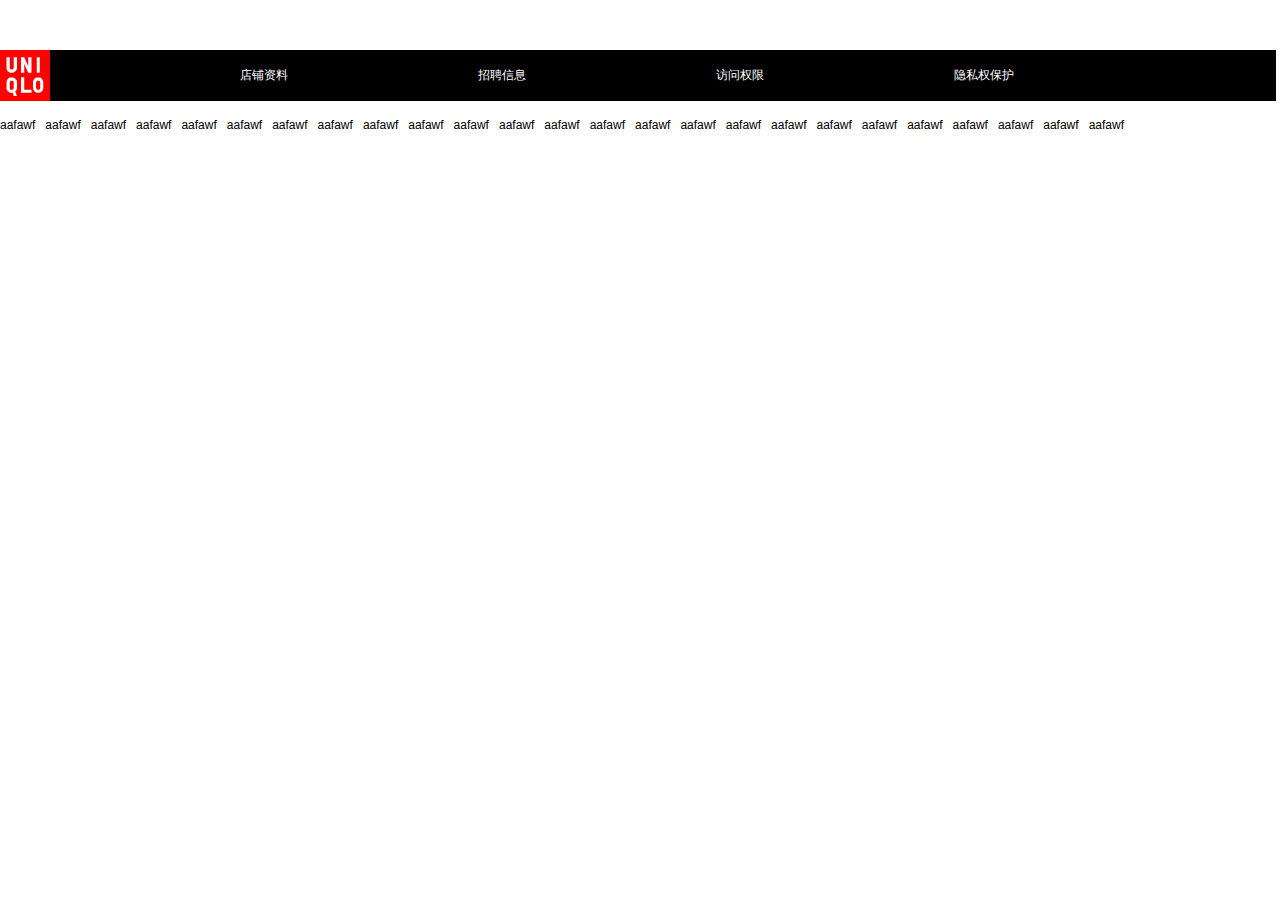
<file: footer.html>
<!DOCTYPE html>
<html>
	<head>
		<meta charset="UTF-8">
		<title></title>
		<link rel="stylesheet" type="text/css" href="css/footer.css"/>
		<link rel="stylesheet" type="text/css" href="css/global.css"/>
	</head>
	<body>
<!--
                	作者：offline
                	时间：2019-07-18
                	描述：尾部
                -->
						<div class="pic"> 
						<img src="img/pic_8.gif" />
						
						<div class="ulb">
							<ul>
								<li><a href="#">店铺资料</a></li>
								<li><a href="#">招聘信息</a></li>
								<li><a href="#">访问权限</a></li>
								<li><a href="#">隐私权保护</a></li>
							</ul>
				        </div>
				       	<div class="dibu">
				        	<ul>
				        		<li><a href="#">aafawf</a></li>
				        		<li><a href="#">aafawf</a></li>
				        		<li><a href="#">aafawf</a></li>
				        		<li><a href="#">aafawf</a></li>
				        		<li><a href="#">aafawf</a></li>
				        		<li><a href="#">aafawf</a></li>
				        		<li><a href="#">aafawf</a></li>
				        		<li><a href="#">aafawf</a></li>
				        		<li><a href="#">aafawf</a></li>
				        		<li><a href="#">aafawf</a></li>
				        		<li><a href="#">aafawf</a></li>
				        		<li><a href="#">aafawf</a></li>
				        		<li><a href="#">aafawf</a></li>
				        		<li><a href="#">aafawf</a></li>
				        		<li><a href="#">aafawf</a></li>
				        		<li><a href="#">aafawf</a></li>
				        		<li><a href="#">aafawf</a></li>
				        		<li><a href="#">aafawf</a></li>
				        		<li><a href="#">aafawf</a></li>
				        		<li><a href="#">aafawf</a></li>
				        		<li><a href="#">aafawf</a></li>
				        		<li><a href="#">aafawf</a></li>
				        		<li><a href="#">aafawf</a></li>
				        		<li><a href="#">aafawf</a></li>
				        		<li><a href="#">aafawf</a></li>
				        		
				        	</ul>
				     	</div>
					</div>
	</body>
</html>
</file>
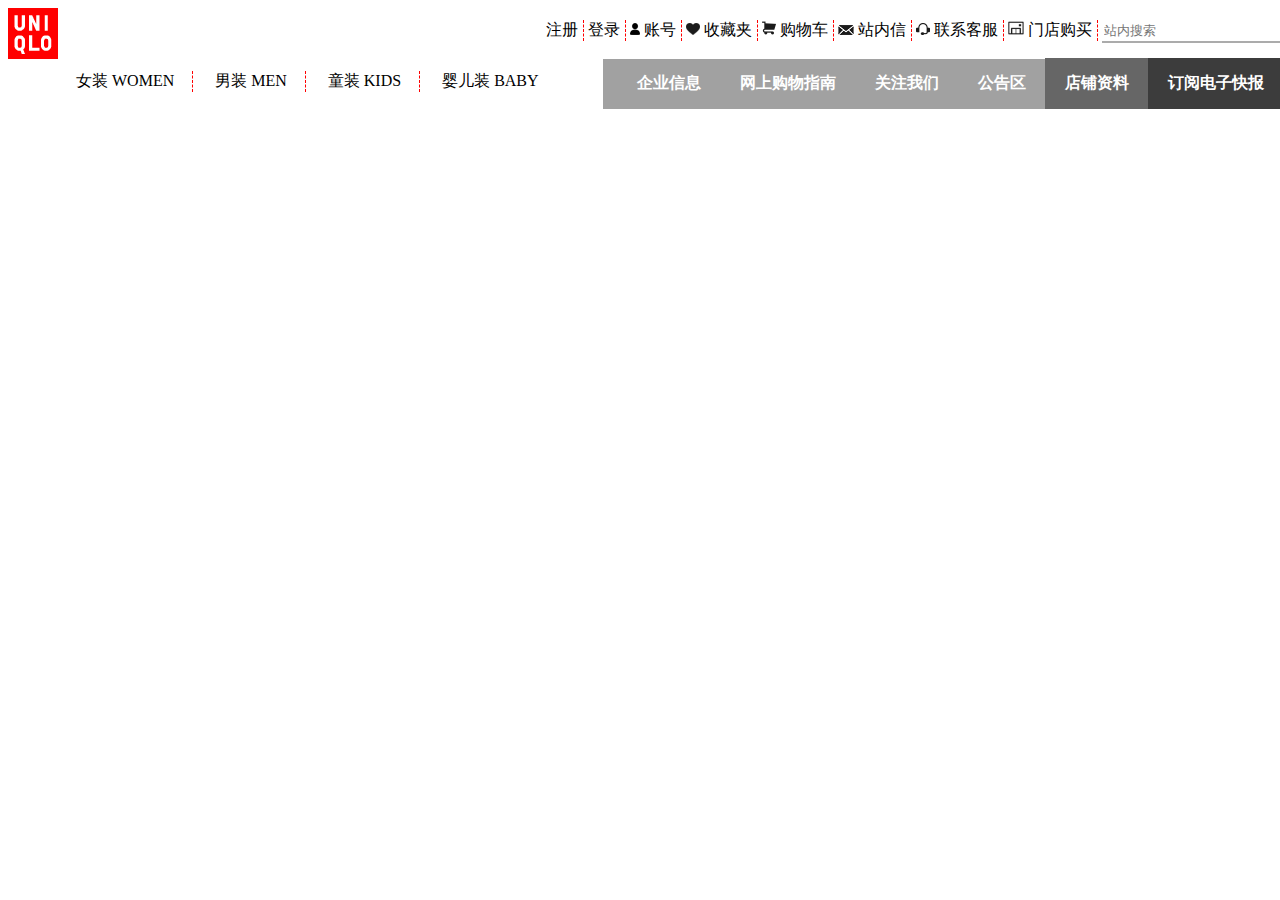
<file: header.html>
<!DOCTYPE html>
<html>
	<head>
		<meta charset="UTF-8">
		<title></title>
		<link rel="stylesheet" type="text/css" href="css/header.css"/>
		
	</head>
	<body>
		<div class="rua">
				<div class="A1"><!--黑色-->
					<ul class="A1_1">
						<li><a>注册</a></li>
						<li><a>登录</a></li>
						<li><img src="img/pic_7.gif"/>&nbsp;<a>账号</#g160></a></li>
						<li><img src="img/pic_1.gif"/>&nbsp;<a>收藏夹</a></li>
						<li><img src="img/pic_2.gif"/>&nbsp;<a>购物车</a></li>
						<li><img src="img/pic_3.gif"/>&nbsp;<a>站内信</a></li>
						<li><img src="img/pic_4.gif"/>&nbsp;<a>联系客服</a></li>
						<li><img src="img/pic_5.gif"/>&nbsp;<a>门店购买</a></li>
						<li class="22"><input src="img/pic_7.gif" value="" 
							placeholder="站内搜索" style="height:18px;border: 0;
						 	border-bottom: 2px solid #ababab;"/>	
						</li>
					</ul>
				</div>
				<div class="B1"><!--绿色-->
					<div class="B1_1">
						<img src="img/pic_8.gif">
					</div>
					<div class="B1_2">
						<ul class="A1_1">
							<li><a>女装 WOMEN</a></li>
							<li><a>男装 MEN</a></li>
							<li><a>童装 KIDS</a></li>
							<li><a>婴儿装 BABY</a></li>
						</ul>
					</div>
					<div class="B1_3">
						<ul>
							<li>企业信息</li>
							<li>网上购物指南</li>
							<li>关注我们</li>
							<li>公告区</li>
							<li>店铺资料</li>
							<li>订阅电子快报</li>
						</ul>
					</div>
				</div>
				
		</div>
	</body>
</html>
</file>
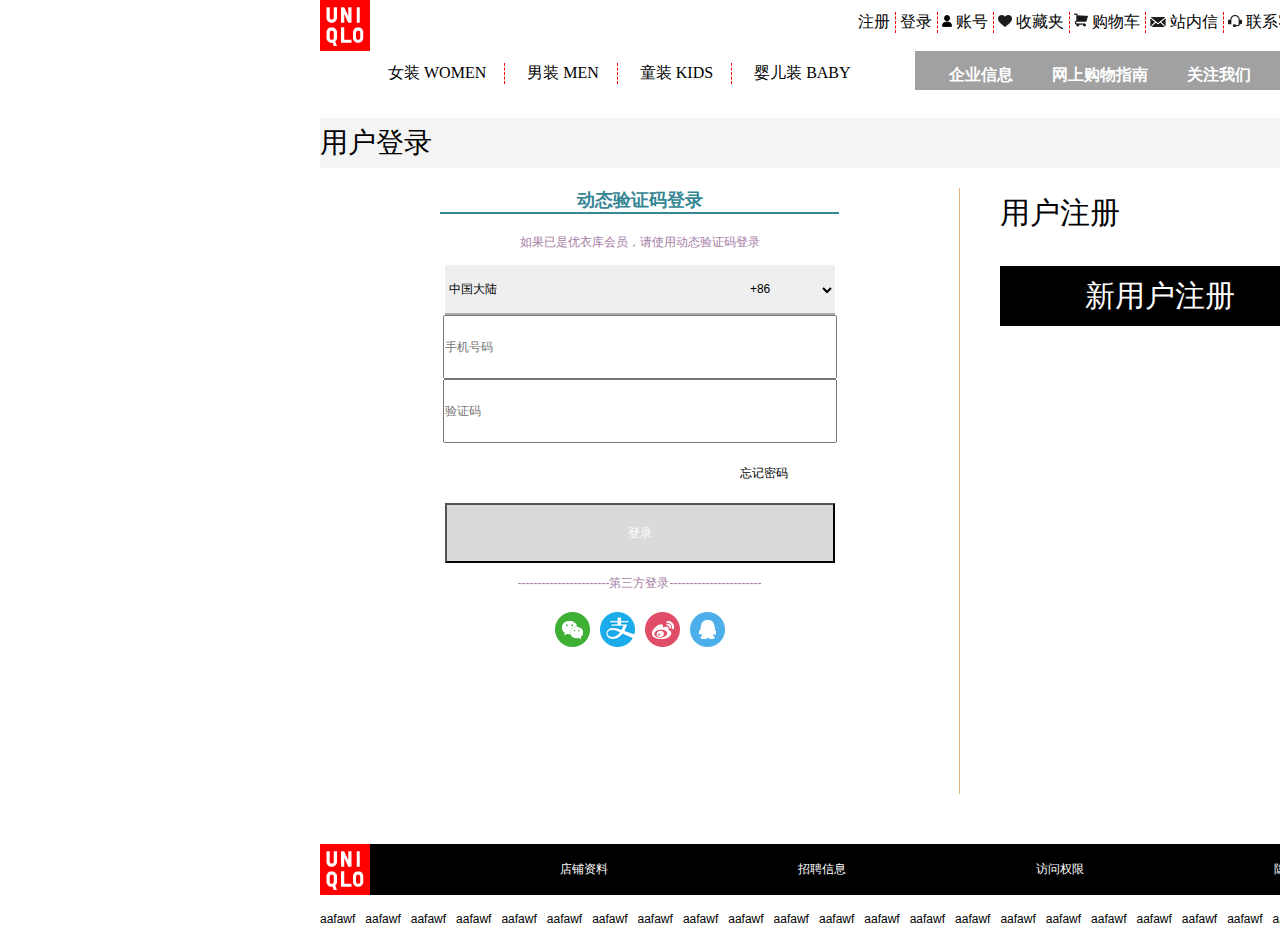
<file: login1.html>
<!DOCTYPE html>
<html>
	<head>
		<meta charset="UTF-8">
		<title></title>
		<link rel="stylesheet" type="text/css" href="css/Login1.css"/>
		<link rel="stylesheet" type="text/css" href="css/global.css"/>
	</head>
	<body>
	<div class="rua"><!--红色-->
		<div class="xiu"><!--蓝色-->
				<iframe align="center" width="1280" height="90" src="header.html" frameborder="no" border="0" 
					marginwidth="0" marginheight="0" scrolling="no">
				</iframe>
                   <form action="index.html" method="get">
				<div class="C1">
				用户登录
				</div>
				
				<div class="QQ">
					<!--登录-->
					<div id="dengl">
						<h2 style="color:#378694">动态验证码登录</h2>
						
						 <div class="dl">如果已是优衣库会员，请使用动态验证码登录<br /><br />
						 <select style="width: 390px;height:50px;border: 0;
						 	border-bottom: 2px solid #ababab;">
						 	<option>
						 		中国大陆
						 	&nbsp;&nbsp;&nbsp;&nbsp;&nbsp;&nbsp;
						 	&nbsp;&nbsp;&nbsp;&nbsp;&nbsp;&nbsp;&nbsp;&nbsp;
						 	&nbsp;&nbsp;&nbsp;&nbsp;&nbsp;&nbsp;&nbsp;&nbsp;
						 	&nbsp;&nbsp;&nbsp;&nbsp;&nbsp;&nbsp;&nbsp;&nbsp;
						 	&nbsp;&nbsp;&nbsp;&nbsp;&nbsp;&nbsp;&nbsp;&nbsp;
						 	&nbsp;&nbsp;&nbsp;&nbsp;&nbsp;&nbsp;&nbsp;&nbsp;
						 	&nbsp;&nbsp;&nbsp;&nbsp;&nbsp;&nbsp;&nbsp;&nbsp;
						 	&nbsp;&nbsp;&nbsp;&nbsp;&nbsp;&nbsp;&nbsp;&nbsp;
						 	&nbsp;&nbsp;&nbsp;&nbsp;
						 		+86
						 	</option>
						 	<option>
						 		海外境外
						 	&nbsp;&nbsp;&nbsp;&nbsp;&nbsp;&nbsp;
						 	&nbsp;&nbsp;&nbsp;&nbsp;&nbsp;&nbsp;&nbsp;&nbsp;
						 	&nbsp;&nbsp;&nbsp;&nbsp;&nbsp;&nbsp;&nbsp;&nbsp;
						 	&nbsp;&nbsp;&nbsp;&nbsp;&nbsp;&nbsp;&nbsp;&nbsp;
						 	&nbsp;&nbsp;&nbsp;&nbsp;&nbsp;&nbsp;&nbsp;&nbsp;
						 	&nbsp;&nbsp;&nbsp;&nbsp;&nbsp;&nbsp;&nbsp;&nbsp;
						 	&nbsp;&nbsp;&nbsp;&nbsp;&nbsp;&nbsp;&nbsp;&nbsp;
						 	&nbsp;&nbsp;&nbsp;&nbsp;&nbsp;&nbsp;&nbsp;&nbsp;
						 	&nbsp;&nbsp;&nbsp;&nbsp;
						 		+16
						 	</option>
						 </select>
						<input type="text" style="width: 390px;height: 60px;" placeholder="手机号码"/>
						<input type="text"  style="width: 390px;height: 60px;" placeholder="验证码"/>
						<a href="#" style="width: 390px;height: 60px;float: right;text-indent:240px;
							text-decoration: none;line-height: 60px;" id="heise">忘记密码</a>	 
						<input type="submit" value="登录" class="denglu"/>
                   </form>
						<p>-----------------------第三方登录-----------------------</p>
						<!--登陆方式-->
						<div class="dsf">
							<ul >
								<li><img src="img/pic_10.gif" title="微信"/></li>
								<li><img src="img/pic_11.gif" title="支付宝"/></li>
						 		<li><img src="img/pic_12.gif" title="微博"/></li>
								<li><img src="img/pic_14.gif" title="QQ"/></li>
							</ul>
						 </div>
						 
						 </div>
					</div>
				</div>
				<!--	新用户注册-->
					<div class="zc">
						<div class="zhc">
							<span>用户注册</span><br />
						</div>
					 <div class="zc1">
					 	<a href="#"> 新用户注册</a>
					 </div>
					</div>
					<!--尾部-->
					<div class="pic"> 
						<img src="img/pic_8.gif" />
						
						<div class="ulb">
							<ul>
								<li><a href="#">店铺资料</a></li>
								<li><a href="#">招聘信息</a></li>
								<li><a href="#">访问权限</a></li>
								<li><a href="#">隐私权保护</a></li>
							</ul>
				        </div>
				       	<div class="dibu">
				        	<ul>
				        		<li><a href="#">aafawf</a></li>
				        		<li><a href="#">aafawf</a></li>
				        		<li><a href="#">aafawf</a></li>
				        		<li><a href="#">aafawf</a></li>
				        		<li><a href="#">aafawf</a></li>
				        		<li><a href="#">aafawf</a></li>
				        		<li><a href="#">aafawf</a></li>
				        		<li><a href="#">aafawf</a></li>
				        		<li><a href="#">aafawf</a></li>
				        		<li><a href="#">aafawf</a></li>
				        		<li><a href="#">aafawf</a></li>
				        		<li><a href="#">aafawf</a></li>
				        		<li><a href="#">aafawf</a></li>
				        		<li><a href="#">aafawf</a></li>
				        		<li><a href="#">aafawf</a></li>
				        		<li><a href="#">aafawf</a></li>
				        		<li><a href="#">aafawf</a></li>
				        		<li><a href="#">aafawf</a></li>
				        		<li><a href="#">aafawf</a></li>
				        		<li><a href="#">aafawf</a></li>
				        		<li><a href="#">aafawf</a></li>
				        		<li><a href="#">aafawf</a></li>
				        		<li><a href="#">aafawf</a></li>
				        		<li><a href="#">aafawf</a></li>
				        		<li><a href="#">aafawf</a></li>
				        		
				        	</ul>
				     	</div>
					</div>
					
					 
					
			</div>
		</div>
	</div>
	</body>
</html>
</file>
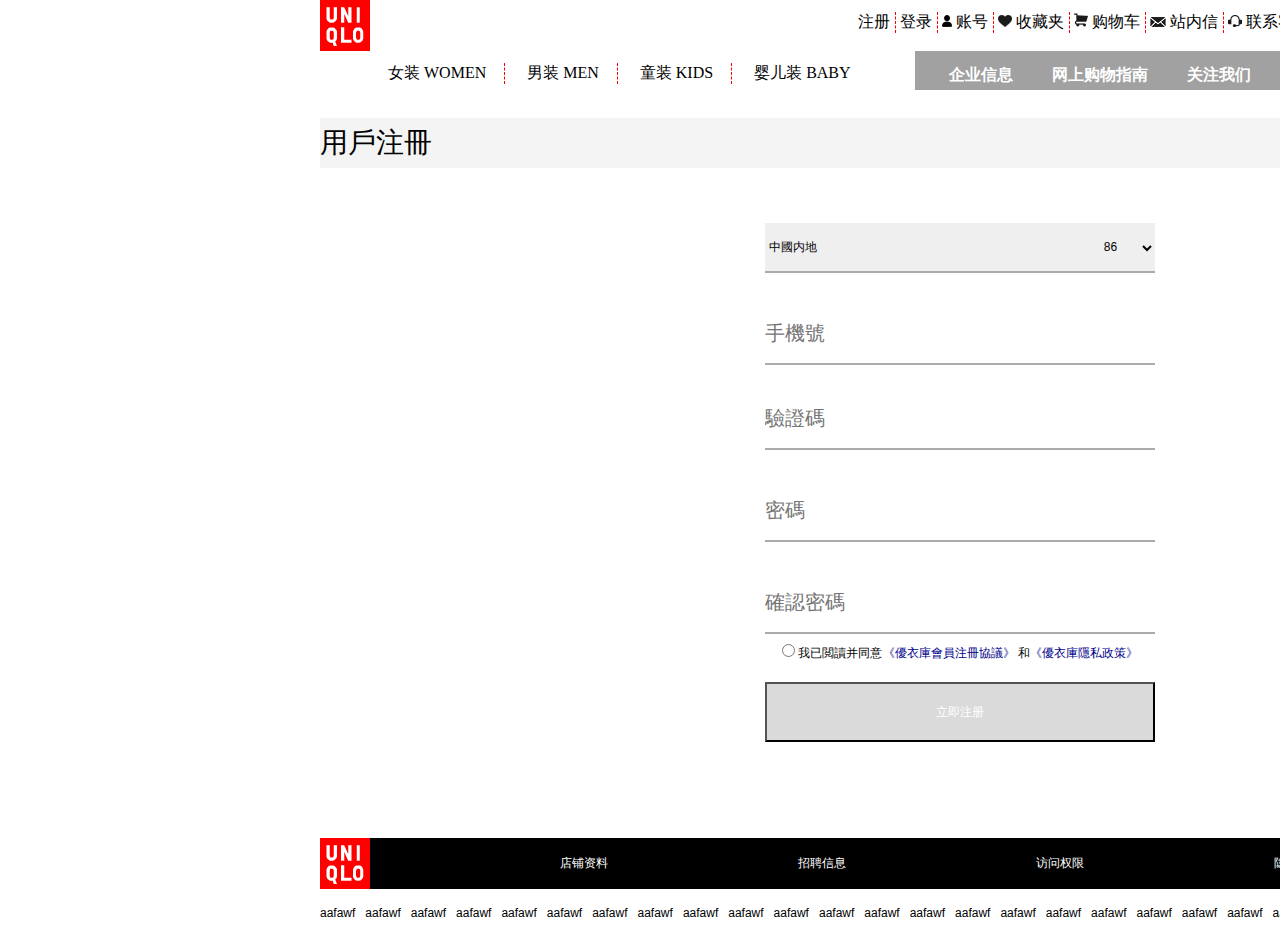
<file: register.html>
<!DOCTYPE html>
<html>
	<head>
		<meta charset="UTF-8">
		<title></title>
		<link rel="stylesheet" type="text/css" href="css/global.css"/>
		<link rel="stylesheet" type="text/css" href="css/register.css"/>
	</head>
	<body>
		<div class="rua"><!--红色-->
		<div class="xiu"><!--蓝色-->
				<iframe align="center" width="1280" height="90" src="header.html" 
					frameborder="no" border="0" 
					marginwidth="0" marginheight="0" scrolling="no">
				</iframe>
				
				<div class="C1">
				用戶注冊
				</div>
				<div class="bod">
					<div class="11">
					<ul>
					<li class="o1">
						<select style="width: 390px;height:50px;border: 0;
						 	border-bottom: 2px solid #ababab;margin-top: 35px;">
							<option>中國内地&nbsp;&nbsp;&nbsp;&nbsp;&nbsp;&nbsp;&nbsp;&nbsp;&nbsp;&nbsp;&nbsp;&nbsp;&nbsp;&nbsp;&nbsp;&nbsp;&nbsp;&nbsp;&nbsp;&nbsp;&nbsp;&nbsp;&nbsp;&nbsp;&nbsp;&nbsp;&nbsp;&nbsp;&nbsp;&nbsp;&nbsp;&nbsp;&nbsp;&nbsp;&nbsp;&nbsp;&nbsp;&nbsp;&nbsp;&nbsp;&nbsp;&nbsp;&nbsp;&nbsp;&nbsp;&nbsp;&nbsp;&nbsp;&nbsp;&nbsp;&nbsp;&nbsp;&nbsp;&nbsp;&nbsp;&nbsp;&nbsp;&nbsp;&nbsp;&nbsp;&nbsp;&nbsp;&nbsp;&nbsp;&nbsp;&nbsp;&nbsp;&nbsp;&nbsp;&nbsp;&nbsp;&nbsp;&nbsp;&nbsp;&nbsp;&nbsp;&nbsp;&nbsp;&nbsp;&nbsp;&nbsp;&nbsp;&nbsp;&nbsp;&nbsp;&nbsp;86</option>
							<option>香港&nbsp;&nbsp;&nbsp;&nbsp;&nbsp;&nbsp;&nbsp;&nbsp;&nbsp;&nbsp;&nbsp;&nbsp;&nbsp;&nbsp;&nbsp;&nbsp;&nbsp;&nbsp;&nbsp;&nbsp;&nbsp;&nbsp;&nbsp;&nbsp;&nbsp;&nbsp;&nbsp;&nbsp;&nbsp;&nbsp;&nbsp;&nbsp;&nbsp;&nbsp;&nbsp;&nbsp;&nbsp;&nbsp;&nbsp;&nbsp;&nbsp;&nbsp;&nbsp;&nbsp;&nbsp;&nbsp;&nbsp;&nbsp;&nbsp;&nbsp;&nbsp;&nbsp;&nbsp;&nbsp;&nbsp;&nbsp;&nbsp;&nbsp;&nbsp;&nbsp;&nbsp;&nbsp;&nbsp;&nbsp;&nbsp;&nbsp;&nbsp;&nbsp;&nbsp;&nbsp;&nbsp;&nbsp;&nbsp;&nbsp;&nbsp;&nbsp;&nbsp;&nbsp;&nbsp;&nbsp;&nbsp;&nbsp;&nbsp;&nbsp;&nbsp;&nbsp;&nbsp;&nbsp;&nbsp;&nbsp;&nbsp;852</option>
							<option>台灣&nbsp;&nbsp;&nbsp;&nbsp;&nbsp;&nbsp;&nbsp;&nbsp;&nbsp;&nbsp;&nbsp;&nbsp;&nbsp;&nbsp;&nbsp;&nbsp;&nbsp;&nbsp;&nbsp;&nbsp;&nbsp;&nbsp;&nbsp;&nbsp;&nbsp;&nbsp;&nbsp;&nbsp;&nbsp;&nbsp;&nbsp;&nbsp;&nbsp;&nbsp;&nbsp;&nbsp;&nbsp;&nbsp;&nbsp;&nbsp;&nbsp;&nbsp;&nbsp;&nbsp;&nbsp;&nbsp;&nbsp;&nbsp;&nbsp;&nbsp;&nbsp;&nbsp;&nbsp;&nbsp;&nbsp;&nbsp;&nbsp;&nbsp;&nbsp;&nbsp;&nbsp;&nbsp;&nbsp;&nbsp;&nbsp;&nbsp;&nbsp;&nbsp;&nbsp;&nbsp;&nbsp;&nbsp;&nbsp;&nbsp;&nbsp;&nbsp;&nbsp;&nbsp;&nbsp;&nbsp;&nbsp;&nbsp;&nbsp;&nbsp;&nbsp;&nbsp;&nbsp;&nbsp;&nbsp;&nbsp;&nbsp;853</option>
						</select>
					</li>
						<li class="shouji"><input src="img/pic_7.gif" value="" 
							placeholder="手機號" name="shouji"
							style="width: 390px;height:60px;border: 0;
						 	border-bottom: 2px solid #ababab;margin-top:30px;font-size: 20px;"/>	
						</li>
						<li class="22"><input src="img/pic_7.gif" value="" 
							placeholder="驗證碼" name="yanzhengma"
							style="width: 390px;height:60px;border: 0;
						 	border-bottom: 2px solid #ababab;margin-top:23px; font-size: 20px;"/>	
						</li>
						<li class="22"><input src="img/pic_7.gif" value="" 
							placeholder="密碼" name="password"
							style="width: 390px;height:60px;border: 0;
						 	border-bottom: 2px solid #ababab;margin-top:30px; font-size: 20px;"/>	
						</li>
						<li class="22"><input src="img/pic_7.gif" value="" 
							placeholder="確認密碼" name="querenmima"
							style="width: 390px;height:60px;border: 0;
						 border-bottom: 2px solid #ababab;margin-top:30px; font-size: 20px;"/>	
						</li>	
						<li><input name="name" type="radio"style="margin-top: 10px;left: 10px;"/>
						我已閲讀并同意<span style="color: darkblue;">《優衣庫會員注冊協議》</span>
						和<span style="color: darkblue;">《優衣庫隱私政策》</span>
						</li>
					</ul>
					<input type="submit" value="立即注册" class="denglu"/>
					</div>
				</div>
				
				<iframe align="center" width="1280" src="footer.html" 
	frameborder="no" border="0" marginwidth="0" marginheight="0" scrolling="no">
				</iframe>
       </div>
       </div>
       
       
       
       	<script type="text/javascript" src="js/jquery-1.12.4.js"></script>
	<script>
		 $(document).ready(function(){
		 	$(".shouji").blur(function(){ 	
		 		var shouji=$(this).val();
		 		var reg= /^1[3|5|7|8][0-9]{9}$/;
		 		if(reg.test(shouji)==false){
		 			$(".shouji_prompt").html("格式不正确，列如131 151");
		 			return false;
		 		}
		 		$(".shouji_prompt").html("");
		 		return true;
		 	})
		 })
	</script>
	</body>
</html>
</file>
<file: css/footer.css>
li {list-style:none;}
.pic{
	margin-top: 50px;
	width:1500;
	height: 100px;
	float: left;
	}
.pic>img{
	float:left;
}

.ulb {
	float: left;
	width: 1226px;
	height: 51px;
	display: inline-block;
	text-indent: 50px;	
	background-color: black;
	color: white;
}
.uld>ul{
	width: 1200px;
	border: 1px solid blue;
	border: 1p;
}
.ulb>ul>li {
	float: left;
	height: 51px;
	line-height: 51px;
	margin-left: 140px;
	display: inline-block;
	text-align: center;
}
.ulb>ul>li a {
	text-decoration: none;
	color: white;
}

.dibu>ul>li>a{
	float: left;
	height: 49px;
	line-height: 49px;
	margin-right: 10px;
	white-space: nowrap;
	
}.dibu>ul>li>a{
	color: black;
	text-decoration: none;
}
</file>
<file: css/global.css>
/*CSS公用样式*/
html,body, div, dl, dt, dd, ul, ol, li, h1, h2, h3, h4, h5, h6, pre, code, form, fieldset, legend, input, textarea, blockquote, th, td {
    margin:0;
    padding:0;
}

body{
    scrollbar-face-color: #f6f6f6;
    scrollbar-highlight-color: #ffffff;
    scrollbar-shadow-color: #cccccc;
    scrollbar-3dlight-color: #cccccc;
    scrollbar-arrow-color: #330000;
    scrollbar-track-color: #f6f6f6;
    font-size:12px;
    background:#FFF;
    font-family: 微软雅黑, Tahoma, Helvetica, sans;
}

table {border-collapse:collapse;border-spacing:0;}

img {border:0;}

li {list-style:none;}

sup {vertical-align:text-top;}

sub {vertical-align:text-bottom;}

input, textarea, select {font-family:inherit;font-size:inherit;font-weight:inherit;}

/*带清除高度的10PX高的空DIV*/
.blank{clear:both;height:10px;overflow:hidden;font-size:0;}
.blank1{clear:both;height:5px;overflow:hidden;font-size:0;}

/*单行隐藏*/
.str{white-space:nowrap;word-break:keep-all;overflow:hidden;text-overflow:ellipsis;}

/*多行隐藏*/
.strmore{overflow:hidden;text-overflow:ellipsis;}

/*带清除高度的0PX高的空DIV*/
.cls{clear:both;height:0;overflow:hidden;background:#FFF;}
</file>
<file: css/header.css>
.rua{
	width:1280px;
	margin:auto;
}
.A1_1{
	float:right;
	margin-top:12px
}
.A1_1>li{
	display:inline-block;
	padding-right:5px;
	border-right:1px dashed red
}
.A1_1>li:last-child{
	border-right:0px
}
.B1{
	width:1280px;
	height:50px;
}
.B1_1{
	float:left
}
.B1_2>.A1_1{
	float:left;
	margin-left:-40px
}
.B1_2>.A1_1>li{
	padding-left:18px;
	padding-right:18px
}
.B1_3{
	width:685px;
	height:50px;
	float:right;
	background-color:#a1a1a1;
	margin-bottom:-6px;
}
.B1_3>ul{
	list-style-type:none;
	margin-left:-21px;
	margin-top:-1px
}
.B1_3>ul>li{
	display:inline-block;
	padding-left:20px;
	padding-right:20px;
	padding-top:15px;
	padding-bottom:15px;
	margin-left:-5px;
	color:white;
	font-weight:bold
}
.B1_3>ul>li:nth-of-type(5){
	background-color:#666666
}
.B1_3>ul>li:nth-of-type(6){
	background-color:#3c3c3c
}
</file>
<file: css/Login1.css>
.rua{
	width:1920px;
	min-height:50px;
	
	margin:auto;
}
.xiu{
	width:1280px;
	
	margin:auto;
}
.A1{
	width:1280px;
	height:47px;
	margin:auto;
}
.under {
	border-bottom: solid;
	border-right: none;
	border-left:none ;
	border-top:none ;
}


.C1{
	width:1280px;
	height:50px;
	
	margin-top:28px;
	line-height:50px;
	font-size:28px;
	font-family:黑体;
	background:#f4f4f4;
}

.QQ{
	WIDTH:639PX;
	HEIGHT:606PX;
	float: left;
	border-right: 1px solid burlywood;
	MARGIN-TOP:20PX;
	
}
#dengl{
	width: 399px;
	margin-left:120px;
	margin-right: 120px;
	
}

h2{
	text-align: center;
}
.dl{
	text-align: center;
	padding-top: 20px;
	border-top:2px solid #378694 ;
	color:#a57da5;
}
.tex{
	text-indent: 20em;
}

.denglu {
	width: 390px;
	height:60px;
	background:#dadada;
	text-align: center;
	color: white;
	}

.dsf {
	margin-top: 20px;
	width:390px;
	height:60px;
	line-height: 60px;
}
.dsf>ul>li  {
	float: left;
	text-align: center;
	text-indent: 10px;
	
}

.dsf>ul>li:nth-of-type(1){
	text-indent: 115px;
}

.zc {
	WIDTH:639PX;
	HEIGHT:606PX;
	float: left;
	border-right: 1px solid burlywood;
	MARGIN-TOP:20PX;
}


.zhc span {
	font-family:黑体;
	margin-top:28px;
	margin-left: 40px;
	line-height:50px;
	height:50px;
	font-size: 30px;
}
.zc1 {
	width: 320px;
	height: 60px;
	line-height: 60px;
	font-family:黑体;
	margin-top:28px;
	margin-left: 40px;
	font-size: 30px;
	background: black;
	text-align: center;
	
}
a {
	text-decoration: none;
	color: white;
}

#heise{
	color:black;
}
.pic{
	margin-top: 50px;
	width:1500;
	height: 100px;
	float: left;
	}
.pic>img{
	float:left;
}

.ulb {
	float: left;
	width: 1226px;
	height: 51px;
	display: inline-block;
	text-indent: 50px;	
	background-color: black;
	color: white;
}
.uld>ul{
	width: 1200px;
	border: 1px solid blue;
	border: 1p;
}
.ulb>ul>li {
	float: left;
	height: 51px;
	line-height: 51px;
	margin-left: 140px;
	display: inline-block;
	text-align: center;
}

.dibu>ul>li>a{
	float: left;
	height: 49px;
	line-height: 49px;
	margin-right: 10px;
	white-space: nowrap;
	
}.dibu>ul>li>a{
	color: black;
}
</file>
<file: css/register.css>
.rua{
	width:1920px;
	min-height:50px;
	
	margin:auto;
}
.xiu{
	width:1280px;
	
	margin:auto;
}

.C1{
	width:1280px;
	height:50px;
	margin-top:28px;
	line-height:50px;
	font-size:28px;
	font-family:黑体;
	background:#f4f4f4;
} 


 .bod {
 	width: 1280px;
 	height: 600px;
 	text-align: center;
 	
 }

.o1{
	margin-top: 20px;
}





.denglu {
	width: 390px;
	height:60px;
	background:#dadada;
	text-align: center;
	color: white;
	margin-top: 20px;
	}
</file>
